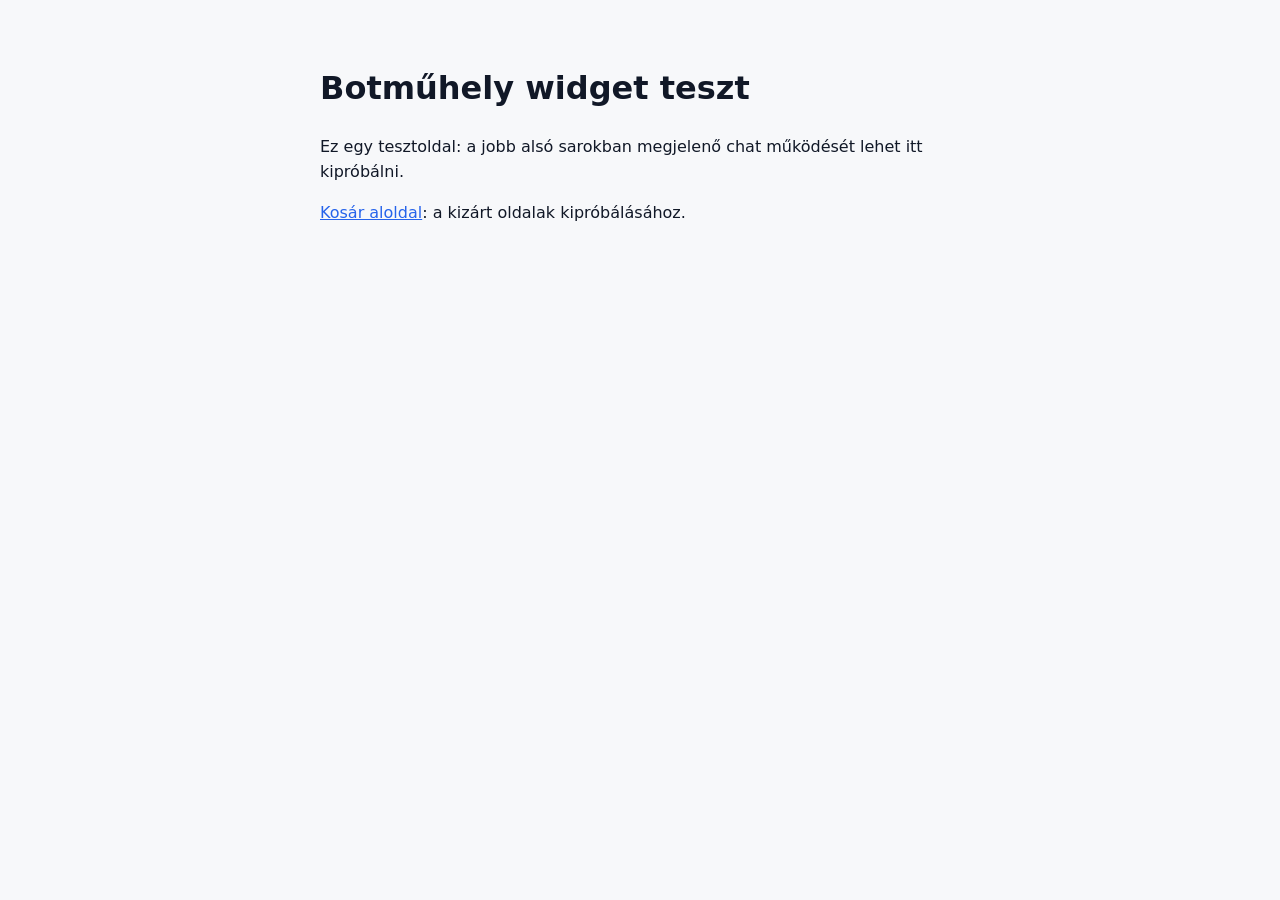
<file: index.html>
<!DOCTYPE html>
<html lang="hu">
<head>
<meta charset="UTF-8">
<meta name="viewport" content="width=device-width, initial-scale=1">
<meta name="robots" content="noindex">
<title>Botműhely widget teszt</title>
<link rel="stylesheet" href="style.css">
</head>
<body>
<main>
  <h1>Botműhely widget teszt</h1>
  <p>Ez egy tesztoldal: a jobb alsó sarokban megjelenő chat működését lehet itt kipróbálni.</p>
  <p><a href="kosar/">Kosár aloldal</a>: a kizárt oldalak kipróbálásához.</p>
</main>
<script src="https://app.botmuhely.hu/widget.js" data-seged="49b8b70d-8e51-403c-a195-00c6e2c37d54" async></script>
</body>
</html>
</file>
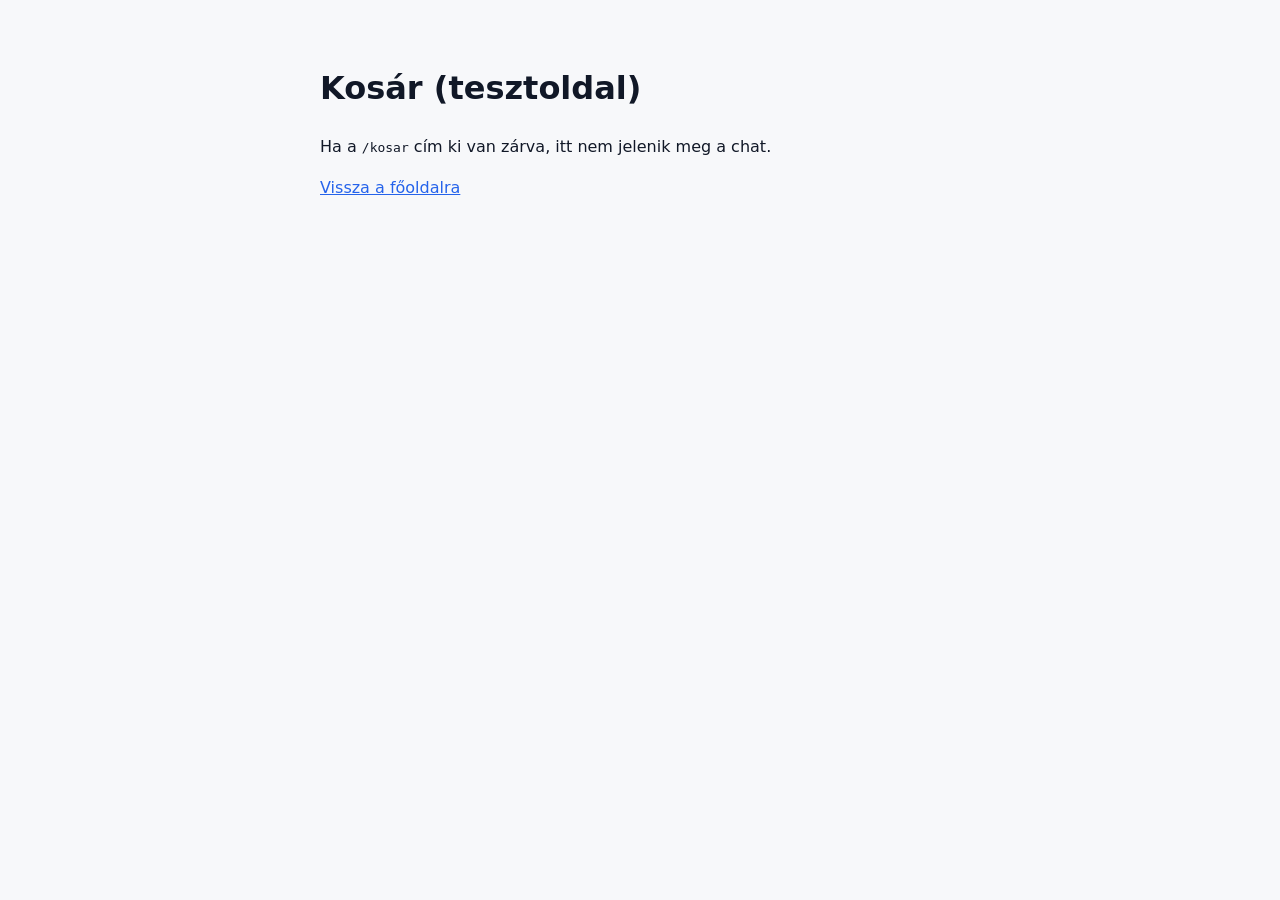
<file: kosar/index.html>
<!DOCTYPE html>
<html lang="hu">
<head>
<meta charset="UTF-8">
<meta name="viewport" content="width=device-width, initial-scale=1">
<meta name="robots" content="noindex">
<title>Kosár – Botműhely widget teszt</title>
<link rel="stylesheet" href="../style.css">
</head>
<body>
<main>
  <h1>Kosár (tesztoldal)</h1>
  <p>Ha a <code>/kosar</code> cím ki van zárva, itt nem jelenik meg a chat.</p>
  <p><a href="../">Vissza a főoldalra</a></p>
</main>
<script src="https://app.botmuhely.hu/widget.js" data-seged="49b8b70d-8e51-403c-a195-00c6e2c37d54" async></script>
</body>
</html>
</file>
<file: style.css>
:root {
  color-scheme: light dark;
  --paper: #F7F8FA;
  --ink: #111827;
  --accent: #2563EB;
}

@media (prefers-color-scheme: dark) {
  :root {
    --paper: #111827;
    --ink: #F8FAFC;
    --accent: #60A5FA;
  }
}

body {
  margin: 0;
  background: var(--paper);
  color: var(--ink);
  font-family: system-ui, sans-serif;
  line-height: 1.55;
}

main {
  max-width: 640px;
  margin: 64px auto;
  padding: 0 16px;
}

a {
  color: var(--accent);
}
</file>
